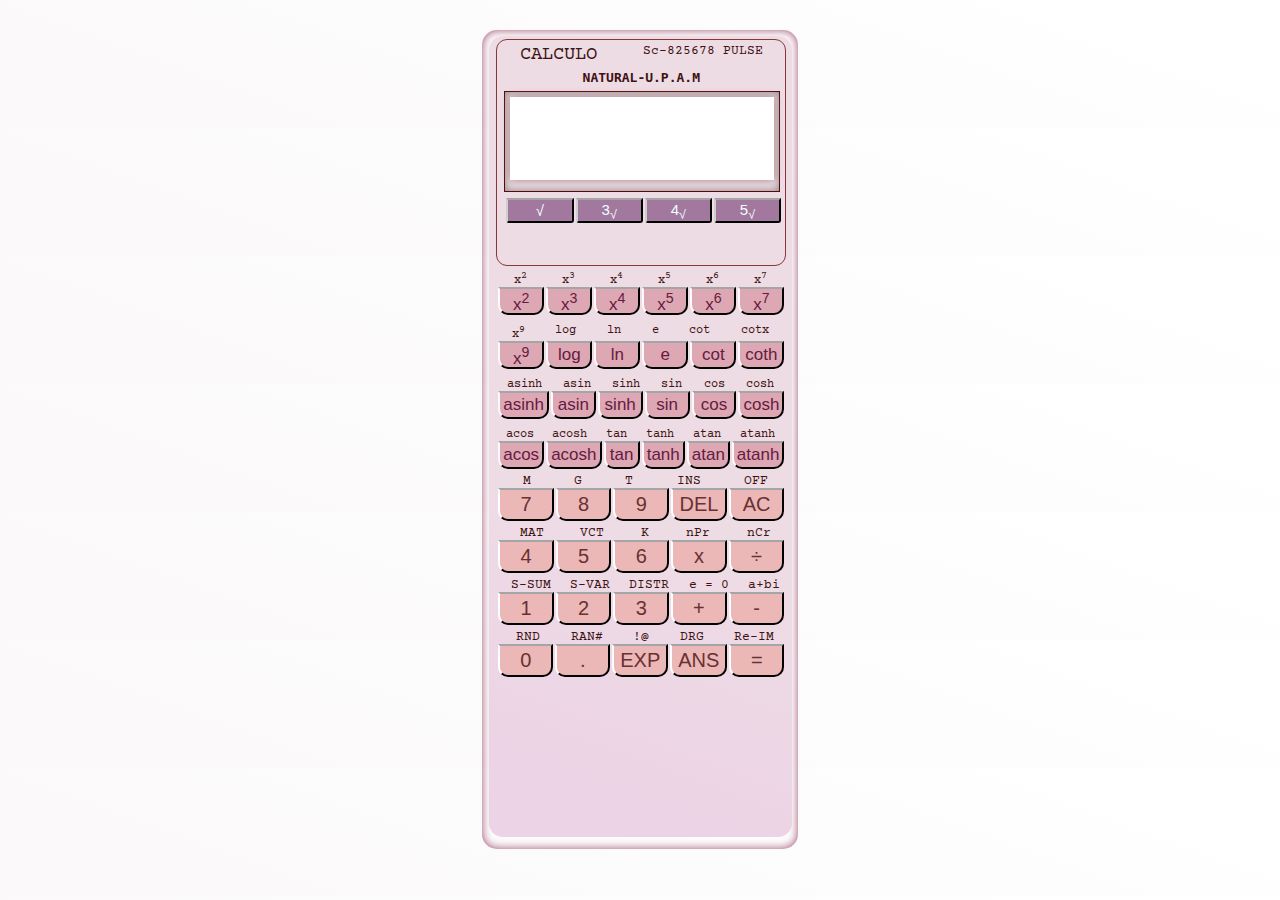
<file: Scientific calculator/index.html>
<!DOCTYPE html>
<html lang="en">

<head>
    <link rel="preconnect" href="https://fonts.googleapis.com">
<link rel="preconnect" href="https://fonts.gstatic.com" crossorigin>
<link href="https://fonts.googleapis.com/css2?family=Courier+Prime:wght@700&display=swap" rel="stylesheet">
    <link rel="stylesheet" href="index.css">
    <meta charset="UTF-8">
    <meta http-equiv="X-UA-Compatible" content="IE=edge">
    <meta name="viewport" content="width=device-width, initial-scale=1.0">
    <title>Scientific Calculator</title>
</head>
<body>
    
    <script src="index.js"></script>
    <div class='main-box'>
        <section class='box-one'>
            <article class="box-one-top">
                <div id="box-one-text">
                    <span style='font-size:19px'>CALCULO</span>
                    <span>Sc-825678 PULSE</span>
                </div>
                <center style="margin-top:4px">
                    <code><b>NATURAL-U.P.A.M</b></code>
                </center>
                <div id='box-one-middle'>
                    <input type="text" id="result"/>
                </div>
                <span id="box-one-bottom">
                    <button onclick="squareroot()">√</button>
                    <button onclick="cuberoot()">3<sub>√</sub></button>
                    <button onclick="fourroot()">4<sub>√</sub></button>
                    <button onclick="fiveroot()">5<sub>√</sub></button>
                </span>
            </article>
            <div class='box-two'>
                <span>
                    <small>x<sup>2</sup></small>
                    <small>x<sup>3</sup></small>
                    <small>x<sup>4</sup></small>
                    <small>x<sup>5</sup></small>
                    <small>x<sup>6</sup></small>
                    <small>x<sup>7</sup></small>
                </span>
                <span>
                    <button onclick="x2()">x<sup>2</sup></button>
                    <button onclick="x3()">x<sup>3</sup></button>
                    <button onclick="x4()">x<sup>4</sup></button>
                    <button onclick="x5()">x<sup>5</sup></button>
                    <button onclick="x6()">x<sup>6</sup></button>
                    <button onclick="x7()">x<sup>7</sup></button>
                </span>
                <span>
                    <small>x<sup>9</sup></small>
                    <small>log</small>
                    <small>ln</small>
                    <small>e</small>
                    <small>cot</small>
                    <small>cotx</small>

                </span>
                <span>
                    <button onclick="x9()">x<sup>9</sup></button>
                    <button onclick="log()">log</button>
                    <button onclick="ln()">ln</button>
                    <button onclick="e()">e</button>
                    <button onclick="cot()">cot</button>
                    <button onclick="coth()">coth</button>
                </span>
                <span>
                    <small>asinh</small>
                    <small>asin</small>
                    <small>sinh</small>
                    <small>sin</small>
                    <small>cos</small>
                    <small>cosh</small>
                </span>
                <span>
                    <button onclick="asinh()">asinh</button>
                    <button onclick="asin()">asin</button>
                    <button onclick="sinh()">sinh</button>
                    <button onclick="sin()">sin</button>
                    <button onclick="cos()">cos</button>
                    <button onclick="cosh()">cosh</button>
                </span>
                <span>
                    <small>acos</small>
                    <small>acosh</small>
                    <small>tan</small>
                    <small>tanh</small>
                    <small>atan</small>
                    <small>atanh</small>
                </span>
                <span>
                    <button onclick="acos()">acos</button>
                    <button onclick="acosh()">acosh</button>
                    <button onclick="tan()">tan</button>
                    <button onclick="tanh()">tanh</button>
                    <button onclick="atan()">atan</button>
                    <button onclick="atanh()">atanh</button>
                </span>

            </div>
            <div class='box-three'>
                <span>
                    <small>M</small>
                    <small>G</small>
                    <small>T</small>
                    <small>INS</small>
                    <small>OFF</small>
                </span>
                <span>
                    <button onclick="dis('7')">7</button>
                    <button onclick="dis('8')">8</button>
                    <button onclick="dis('9')">9</button>
                    <button onclick="del()">DEL</button>
                    <button onclick="del()">AC</button>
                </span>
                <span>
                    <small>MAT</small>
                    <small>VCT</small>
                    <small>K</small>
                    <small>nPr</small>
                    <small>nCr</small>
                </span>
                <span>
                    <button onclick="dis('4')">4</button>
                    <button onclick="dis('5')">5</button>
                    <button onclick="dis('6')">6</button>
                    <button onclick="dis('*')">x</button>
                    <button onclick="dis('/')">÷</button>
                </span>
                <span>
                    <small>S-SUM</small>
                    <small>S-VAR</small>
                    <small>DISTR</small>
                    <small>e = 0</small>
                    <small>a+bi</small>
                </span>
                <span>
                    <button onclick="dis('1')">1</button>
                    <button onclick="dis('2')">2</button>
                    <button onclick="dis('3')">3</button>
                    <button onclick="dis('+')">+</button>
                    <button onclick="dis('-')">-</button>
                </span>
                <span>
                    <small>RND</small>
                    <small>RAN#</small>
                    <small>!@</small>
                    <small>DRG</small>
                    <small>Re-IM</small>
                </span>
                <span>
                    <button onclick="dis('0')">0</button>
                    <button onclick="dis('.')">.</button>
                    <button>EXP</button>
                    <button onclick="dis('ANS')">ANS</button>
                    <button onclick="solve()">=</button>
                </span>
            </div>
        </section>
    </div>

</body>

</html>
</file>
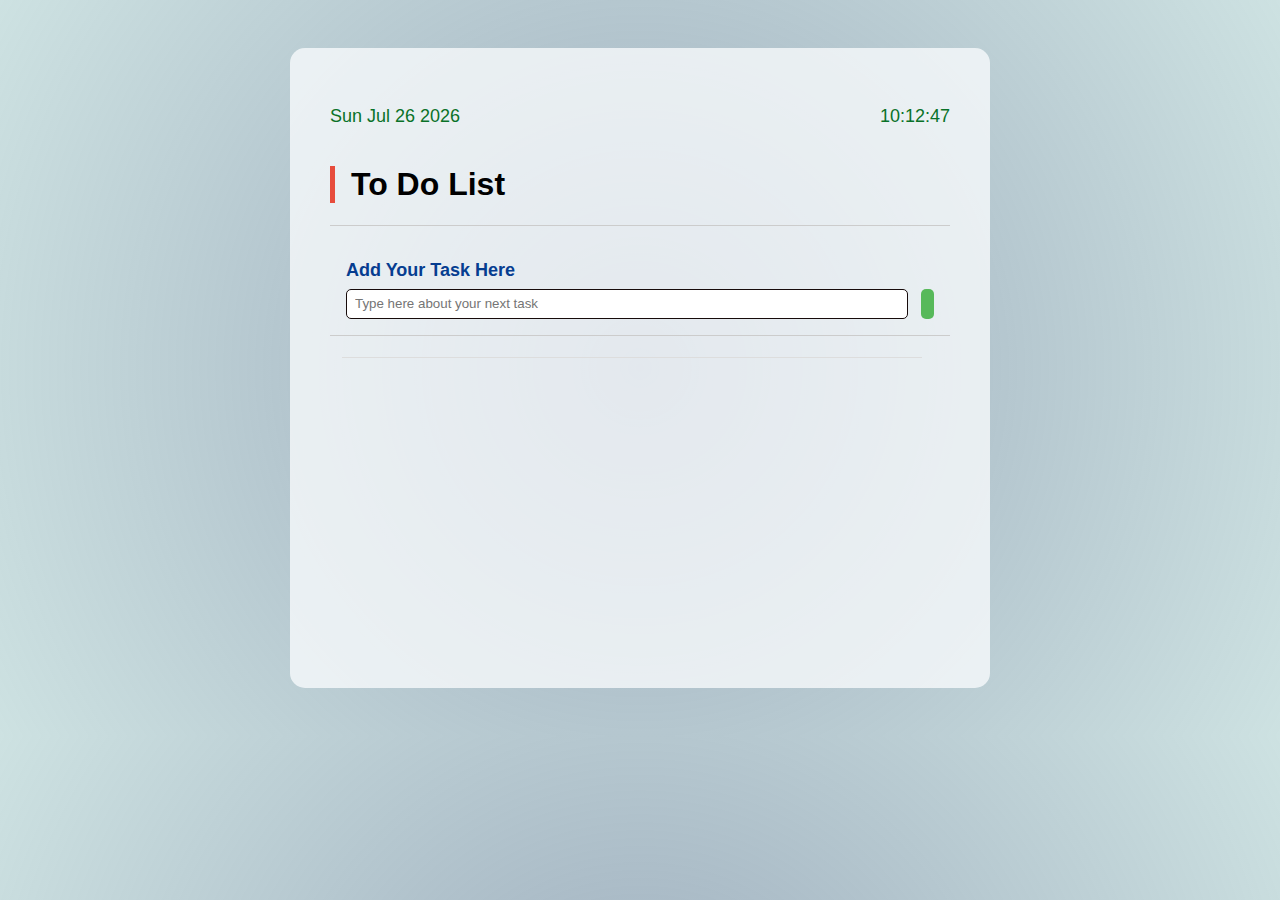
<file: To Do List/style.html>
<!DOCTYPE html>
<html lang="en">
<head>
    <meta charset="UTF-8">
    <meta name="viewport" content="width=device-width, initial-scale=1.0">
    <title>To-Do List</title>
    <link href="https://cdnjs.cloudflare.com/ajax/libs/font-awesome/6.4.0/css/all.min.css" rel="stylesheet" />
    <link rel="stylesheet" href="style.css">
    
</head>
<body>
    <div class="todo-container">
        <!-- All HTML elements placed here -->
        <div class="date-hour">
            <p id="date"></p>
            <p id="hour"></p>
         </div>
         <header>
    <h1>To Do List</h1>
 </header>
 <form action="" id="todo-form">
    <p>Add Your Task Here</p>
    <div class="form-control">
       <input type="text" id="todo-input" placeholder="Type here about your next task">
       <button type="submit">
          <i class="fa-thin fa-plus"></i>
        </button>
    </div>
 </form>

  <!-- Edit The Todos -->
<form action="" id="edit-form" class="hide">
	<p>Edit Your Task</p>
	<div class="form-control">
		<input type="text" id="edit-input" placeholder="Type here about your next task">
		<button type="submit">
			<i class="fa-solid fa-check-double"></i>
		</button>
	</div>
	
	<button type="button" id="cancel-edit-btn">Cancel</button>
</form>

<!-- Todo List -->
<div class="todo-list" id="todo-list">
    <div class="todo">
        
    </div>
</div>

  </div>
  
 
<script src="style.js"></script>
</body>
</html>
</file>
<file: Scientific calculator/index.css>
body{
    height: 10vh;
    margin-top: 30px;
    font-family: 'Courier Prime', monospace;
    display: flex;
    justify-content: center;
    background:linear-gradient(20deg,rgb(251, 249, 249) 10%,rgb(255, 255, 255) 90%);
}


.main-box {
    width: 25%;
    box-shadow: 0 0 5px rgb(250, 246, 247), inset 0 0 10px rgb(158, 76, 110);
    height: 91vh;
    display: flex;
    color: rgb(62, 19, 19);
    border-radius: 15px;
    font-weight: 500;
    

}

.main-box>.box-one {
    width: 96%;
    margin-left: 2.1%;
    /* border: 1px solid black; */
    height: 89vh;
    margin-top: 6px;
    border-radius: 14px;
    background:linear-gradient(20deg,rgb(236, 211, 229) 10%,rgb(238, 220, 229) 40%) ;
}

.main-box>.box-one>.box-two {
    display: flex;
    flex-direction: column;
    width: 95%;
    margin-left: 2.5%;
}

.main-box>.box-one>.box-two>span {
    display: flex;
    justify-content: space-around;
}

.main-box>.box-one>.box-two>span>small {
    font-size: 12px;
    margin-top:4px ;
}

.main-box>.box-one>.box-two>span>button {
    width: 80px;
    height: 28px;
    padding: 1px 3px;
    margin-left: 2px;
    margin-bottom: 5px;
    border-bottom-left-radius: 10px;
    border-bottom-right-radius: 10px;
    background-color: rgb(221, 167, 180);
    font-size: 17px;
    color: rgb(101, 27, 63);
    border-top-color: rgb(164, 165, 166);
    border-left-color: rgb(255, 251, 251);
    
}
.main-box>.box-one>.box-two>span>button:hover{
    transform: scale(0.95);
    background-color: rgb(187, 117, 132);
    color: white;
}
.main-box>.box-one>.box-three {
    display: flex;
    width: 95%;
    margin-left: 2.5%;
    flex-direction: column;
}

.main-box>.box-one>.box-three>span {
    display: flex;
    justify-content: space-around;
  
}

.main-box>.box-one>.box-three>span>button {
    width: 80px;
    height: 33px;
    margin-left: 2px;
    margin-bottom: 5px;
    font-size: 20px;
    border-bottom-left-radius: 10px;
    border-bottom-right-radius: 10px;
    outline: none;
    background-color: rgb(235, 183, 183);
    color: rgb(105, 49, 49);
    border-top-color: rgb(164, 165, 166);
    border-left-color: rgb(253, 253, 253);

    
}
.main-box>.box-one>.box-three>span>button:hover{
    transform: scale(0.95);
    background-color:rgb(176, 113, 113) ;
    color: white;
}

.main-box>.box-one>.box-three>span>small {
    font-size: 13px;
   margin-left:10px;

}

.main-box>.box-one>.box-one-top {
    width: 95%;
    margin-left: 2.5%;
    margin-top: 3px;
    height:25vh;
    border: 1px solid rgb(134, 57, 57);
    border-radius: 11px;
}
.main-box>.box-one>.box-one-top>#box-one-bottom {
    width: 96%;
    margin-left: 2.5%;
    display: flex;
    
    justify-content: space-around;
}
.main-box>.box-one>.box-one-top>#box-one-bottom>button{
    width:100px;
    height: 25px;
    margin-left: 2px;
    margin-top: 6px;
    
    outline: none;
    font-size: 15px;
    background-color: rgba(120, 64, 120, 0.642);
    color: azure;
    border-bottom-left-radius: 3px;
    border-bottom-right-radius: 3px;
    border-top-color: rgb(164, 165, 166);
    border-left-color: rgb(208, 207, 205);

}
.main-box>.box-one>.box-one-top>#box-one-bottom>button:hover{
    transform: scale(0.95);
    background-color: rgba(144, 78, 144, 0.908);
    
}
.main-box>.box-one>.box-one-top>#box-one-text {
    display: flex;
    margin-top: 4px;
    font-size: 13px;
    justify-content: space-around;
}

.main-box>.box-one>.box-one-top>#box-one-middle {
    width: 95%;
    margin-left: 2.5%;
    margin-top: 4px;
    height: 11vh;
    box-shadow: inset 0 0 8px grey;
    border: 1px solid rgb(87, 10, 10);
}

.main-box>.box-one>.box-one-top>#box-one-middle>input[type=text] {
    width: 95%;
    margin-left: 4.9px;
    border: none;
    margin-top: 5px;
    height: 9vh;
    font-size: 30px;
    color: rgb(54, 18, 18);
    box-shadow: 0 0 8px rgb(167, 126, 126);
    /* border: 1px solid black; */
}



@media(max-width:1100px){
    .main-box{
        width:40%;
        height: 92vh;
    }
    .main-box>.box-one{
     
        height: 90vh;
    }
    .main-box>.box-one>.box-one-top {
        height: 26vh;
    }
    

}
@media(max-width:900px){
    .main-box{
        width:50%;
        height: 92vh;
    }
    .main-box>.box-one{
        height: 90vh;
    }
    .main-box>.box-one>.box-one-top {
        height: 26vh;

    }
}
@media(max-width:800px){
    .main-box{
        width:60%;
        height: 92vh;
    }
    .main-box>.box-one{
     
        height: 90vh;
    }
    .main-box>.box-one>.box-one-top {
        height: 27vh;
    }

} 
@media(max-width:700px){
    .main-box{
        width:80%;
        height: 94vh;
    }
    .main-box>.box-one{
        height: 92vh;
    }
    .main-box>.box-one>.box-one-top {
        height: 27vh;
    }
    .main-box>.box-one>.box-one-top>#box-one-middle>input[type=text] {
        width: 95%; 
        margin-top: 5px;
        height: 12vh;
        font-size: 25px;
    }
    .main-box>.box-one>.box-one-top>#box-one-middle {
        width: 95%;
        margin-top: 4px;
        height: 14vh;
       
    }

} 
@media(max-width:500px){
    .body{
        margin-top: 10px;
    }
    .main-box{
        width:100%;
        height: 94vh;
    }
    .main-box>.box-one{
     
        height: 92vh;
    }
    .main-box>.box-one>.box-one-top {
        height: 27vh;
        
    }
    .main-box>.box-one>.box-one-top>#box-one-middle>input[type=text] {
        width: 95%;
        
        height: 12vh;
        font-size: 25px;

    }
    .main-box>.box-one>.box-one-top>#box-one-middle {
        width: 95%;
        
    }

}
</file>
<file: To Do List/style.css>
*{
    max-height: 100%;
    padding: 0;
    box-sizing: border-box;
  
}

body{
    font-family: 'Franklin Gothic Medium', 'Arial Narrow', Arial, sans-serif;
    background: rgb(255, 255, 255);
    background: radial-gradient(circle, rgba(116, 138, 161, 0.7) 0%, rgba(107, 168, 168, 0.338) 100%);
}

.form-control {
    display: flex;
}
.form-control input {
    flex: 1;
    outline: 0;
    box-shadow:inset;
    border: 1px solid #170b0b;
}
.form-control button {
    background-color: #14a014af;
    border: 0px;
}
.form-control button:hover {
    background-color: rgb(6, 133, 40);
}
.date-hour {
    display: flex;
    justify-content: space-around;
    align-items: center;
    /* padding: 1rem 1rem 1.5rem 1rem; */
    font-size: 18px;
    color: #097228;
}
#date {
    flex: 1;
    margin: 0px;
    padding: 0px;
}

button {
    background-color: darkorange;
    color: #102F5e;
    border: 2px solid #102F5e;
    padding: 0.2rem 0.4rem;
    font-size: .9rem;
    cursor: pointer;
    justify-content: center;
    align-items: center;
    transition: .4s;
    border: 1px solid #f5880e;
    border-radius: 5px;
}
button:hover {
    background-color: orangered;
    color: white;
    font-size: 15px;
    border-radius: 5px;
}
button > i {
    font-weight: bold;
    pointer-events: none;
    border-radius: 5px;
}
input {
    padding: .4rem .5rem;
}
.hide {
    display: none;
}
.todo-container {
    background-color: #fcfdffbc;
    border-radius: 15px;
    width: 700px;
    margin: 3rem auto;
    /* margin-top: 30px; */
    padding: 2.5rem;
    height: 640px;
    box-shadow: #020202;
}
.todo-container header {
    /* padding: 0 1rem 1rem; */
    border-bottom: 1px solid #ccc;
    align-items: center;
    justify-content: center;
}
header > h1 {
    padding-left: 16px;
    border-left: 5px solid #e74c3c;
    
}

#todo-form, #edit-form {
    padding: 1rem;
    border-bottom: 1px solid #ccc;
}
#todo-form > p, #edit-form > p {
    margin-bottom: .5rem;
    font-weight: bold;
    font-size: 18px;
    color: #063d90;
    
}
.form-control > input {
    margin-right: .8rem;
    border-radius: 5px;
}
#cancel-edit-btn {
    margin-top: 1rem;
    
}
.todo {
    display: flex;
    justify-content: space-around;
    align-items: center;
    padding: 0.3rem 0.2rem;
    border-bottom: 1px solid #ddd;
    transition: .3s;
    /* background-color: #6a8ba26c; */
}
.todo h3 {
    flex: 1;
    font-size: 1.1rem;
    color: #78152e;
    padding-left: 15px;
    
   
}
.todo button {
    margin-left: 0.4rem;
    border-radius: 50%;
    width: 40px;
    height: 40px;
    border: none;
    background: #6a99a582;
    
}
.done {
    background-color: rgba(154, 170, 64, 0.755);
    border-color: #020202;
    border-radius: 30px;
    margin: 2px;
    padding-right:10px;
    
}
.done h3 {
    color: rgb(126, 42, 105);
    text-decoration: line-through;
    font-style: italic;
    padding-right:10px;
    /* margin-left: 0; */
    
}
.todo button:hover, .done button {
    background: #4590a3e8;
    color: #ecf0f1;
}
.done > button:hover {
    background-color: #ecf0f1;
    color: #102F5e;
}
#todo-list {
    max-height: 300px;
    width: 600px;
    overflow: auto;
    margin: 20px;
    margin-top: 0;
    padding: 10px;
    justify-content: center;
    /* background-color: rgba(5, 72, 240, 0.703); */
    border-color: #020202;
    border-radius: 30px;
    margin: 2px;
    padding-right:10px;
    
}
</file>
